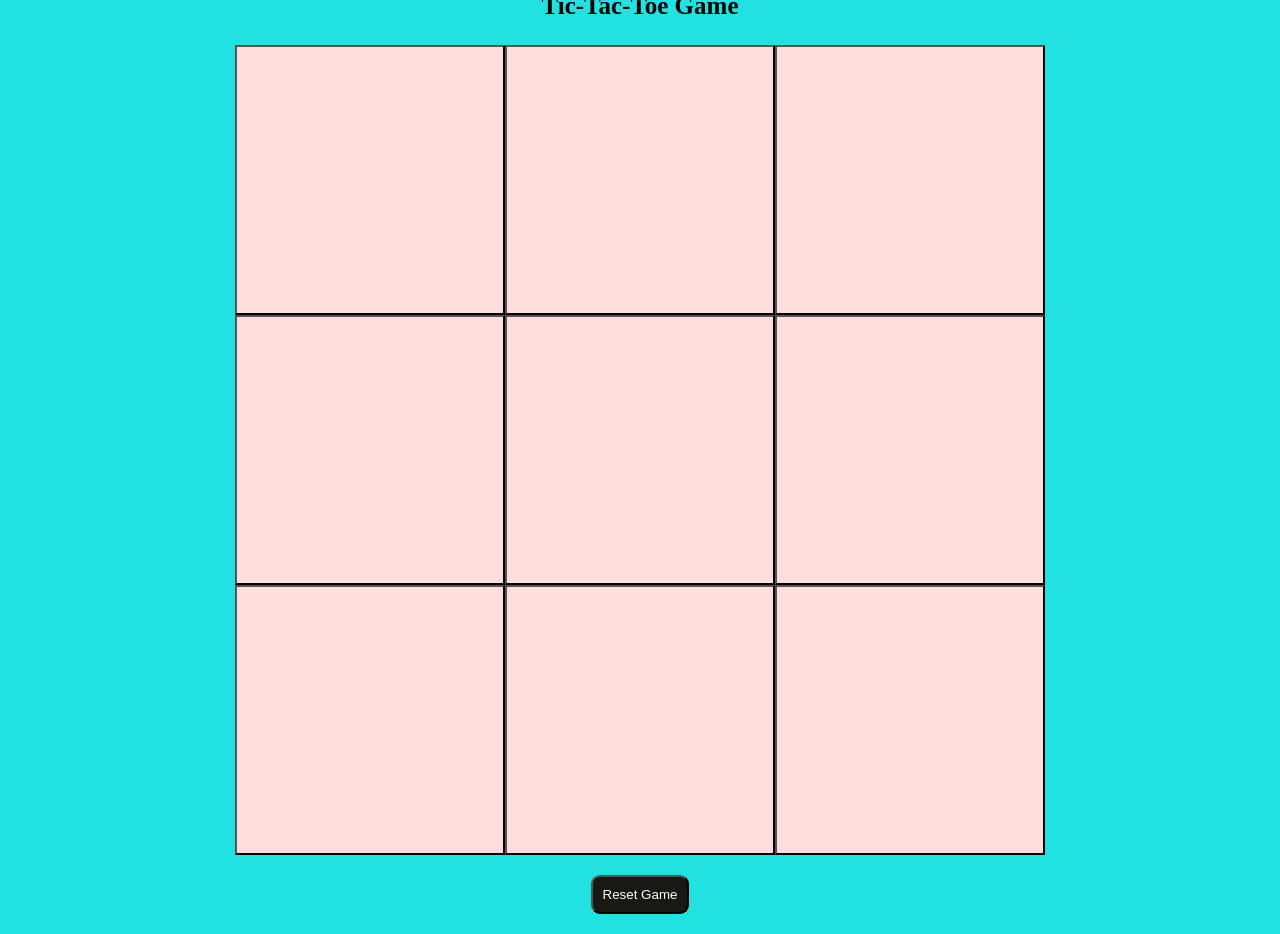
<file: index.html>
<!DOCTYPE html>
<html lang="en">
<head>
  <meta charset="UTF-8">
  <meta name="viewport" content="width=device-width, initial-scale=1.0">
  <meta http-equiv="X-UA-Compatible" content="ie=edge">
  <title>Tic-Tac-Toe</title>
  <link rel="stylesheet" href="style.css">
</head>
<body>
  <main>
    <div class = "container">
      <p>Tic-Tac-Toe Game</p>
      <h2 class = "winner-msg"></h2>
      <div class = "game">
        <button class = "box"></button>
        <button class = "box"></button>
        <button class = "box"></button>
        <button class = "box"></button>
        <button class = "box"></button>
        <button class = "box"></button>
        <button class = "box"></button>
        <button class = "box"></button>
        <button class = "box"></button>
      </div>
      <button id = "reset-Btn">Reset Game</button>
    </div>
  </main>
  <script src="script.js"></script>
</body>
</html>
</file>
<file: style.css>
/* CONNECTED WITH Tic-Tac-Toe.html */
body{
  background-color: #0ddd;
  margin: 0;
}
main{
  display: flex;
  justify-content: center;
  align-items: center;
  height: 100vh;
}

p{
  font-weight: bold;
  font-size: 25px;
}

.box{
  height: 30vmin;
  width: 30vmin;
  font-size: 20vmin;
  display: flex;
  justify-content: center;
  align-items: center;
  background-color: #fdd;
  font-weight: bold;
}

.game{
  display: grid;
  grid-template-columns: repeat(3,30vmin);
  justify-content: center;
}

.container{
  text-align: center;
}

#reset-Btn{
  color: #2dgd;
  margin: 20px;
  padding: 10px;
  border-radius: 9px;
  box-shadow: 0.05px;
  background-color:#191913;
  color: #fff;
}

/* #reset-Btn{
  padding: 1rem;
  font-size: 1.25rem;
  background-color: #191913;
  color: #fff;
  border-radius: 1rem;
  border: none;
} */
</file>
<file: Tic-Tac-Toe.css>
/* CONNECTED WITH Tic-Tac-Toe.html */
body{
  background-color: #0ddd;
  margin: 0;
}
main{
  display: flex;
  justify-content: center;
  align-items: center;
  height: 100vh;
}

p{
  font-weight: bold;
  font-size: 25px;
}

.box{
  height: 30vmin;
  width: 30vmin;
  font-size: 20vmin;
  display: flex;
  justify-content: center;
  align-items: center;
  background-color: #fdd;
  font-weight: bold;
}

.game{
  display: grid;
  grid-template-columns: repeat(3,30vmin);
  justify-content: center;
}

.container{
  text-align: center;
}

#reset-Btn{
  color: #2dgd;
  margin: 20px;
  padding: 10px;
  border-radius: 9px;
  box-shadow: 0.05px;
  background-color:#191913;
  color: #fff;
}

/* #reset-Btn{
  padding: 1rem;
  font-size: 1.25rem;
  background-color: #191913;
  color: #fff;
  border-radius: 1rem;
  border: none;
} */
</file>
